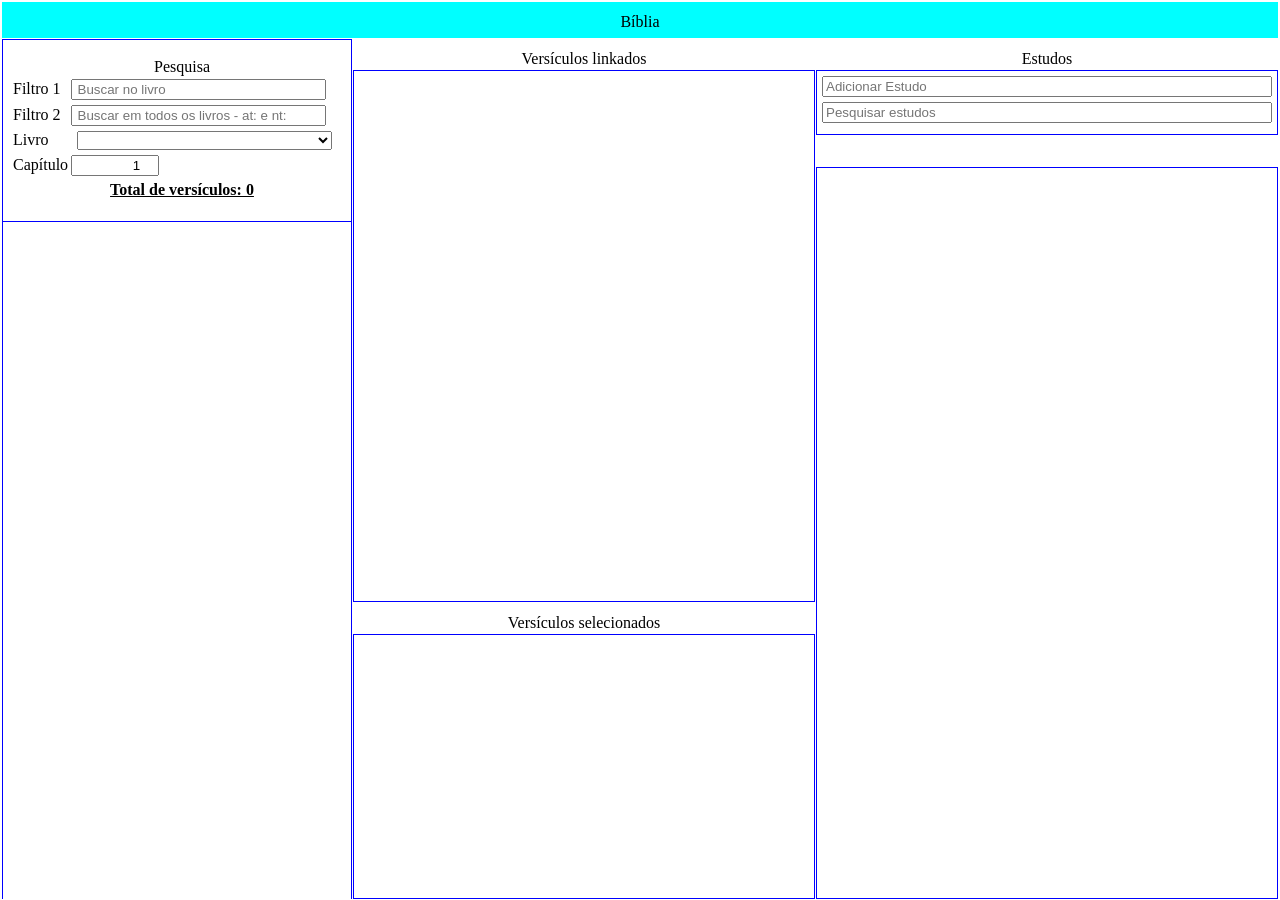
<file: index.html>
<!DOCTYPE html>

<html>
    <head>
        <title>Biblia</title>
        <meta charset="UTF-8">
        <meta name="viewport" content="width=device-width, initial-scale=1.0">
        <link rel="shortcut icon" href="img/logo.png">
        <link href="css/_commom.css" rel="stylesheet" type="text/css"/>
        <link href="css/ViewIndex.css" rel="stylesheet" type="text/css"/>
        <link href="css/ViewPesquisa.css" rel="stylesheet" type="text/css"/>
        <link href="css/ViewVersiculos.css" rel="stylesheet" type="text/css"/>
        <link href="css/ViewEstudos.css" rel="stylesheet" type="text/css"/>
        <link href="css/ViewRowEstudo.css" rel="stylesheet" type="text/css"/>
        <link href="css/ViewRowVersiculo.css" rel="stylesheet" type="text/css"/>
    </head>
    <body>
        <script src="js/tag/TAG.js"></script>
        <script src="js/tag/TAGTools.js"></script>
        <script src="js/api/APIs.js"></script>
        <script src="js/lang/Language.js"></script>
        <script src="js/aspect/Aspect.js"></script>

        <script src="js/view/ViewIndex.js"></script>
        <script src="js/view/ViewPesquisa.js"></script>
        <script src="js/view/ViewVersiculos.js"></script>
        <script src="js/view/ViewEstudos.js"></script>
        <script src="js/view/ViewRowVersiculo.js"></script>
        <script src="js/view/ViewRowEstudo.js"></script>

        
        <script src="js/controller/ControllerIndex.js"></script>

        <script>
            Language.defineLang()
            new ControllerIndex()
        </script>
    </body>
</html>
</file>
<file: css/_commom.css>
@import url("_main.css");
@import url("toast.css");
@import url("Dialog.css");
@import url("Waiter.css");
@import url("buttons_and_loaders.css");
</file>
<file: css/ViewIndex.css>
.ViewIndex_view{
    display: grid;
    grid-template-columns: 35rem 1fr 1fr;
    grid-template-rows: 3.6rem 1fr 2rem;
    grid-template-areas: 
    'ViewIndex_divMenu ViewIndex_divMenu ViewIndex_divMenu'
    'ViewIndex_divPesquisa ViewIndex_divVersiculos ViewIndex_divEstudos'
    'ViewIndex_divPesquisa ViewIndex_divVersiculos ViewIndex_divEstudos';
    height: 99.7vh;
    gap: .1rem;
    font-size: medium;
}

.ViewIndex_divMenu {
    grid-area: ViewIndex_divMenu;
    text-align: center;
    background-color: cyan;
}

.ViewIndex_divPesquisa {
    overflow-y: scroll;
    grid-area: ViewIndex_divPesquisa;
}

.ViewIndex_divVersiculos {
    grid-area: ViewIndex_divVersiculos;
    overflow-y: scroll;
}

.ViewIndex_divEstudos {
    grid-area: ViewIndex_divEstudos;
    overflow-y: scroll;
}

.ViewIndex_txtBiblia {
    position: relative;
    bottom: .5rem;
}
</file>
<file: css/ViewPesquisa.css>
.ViewPesquisa_view{
    border: 1px solid blue;
    display: grid;
    grid-template-columns: 1fr;
    grid-template-rows: 18rem 1fr;
    grid-template-areas:
    'ViewPesquisa_divComandosLivro'
    'ViewPesquisa_divVersiculos';
    height: 100%;
    gap: .1rem;
}

.ViewPesquisa_txtPesquisa{
    text-align: center;
    padding-top: 1rem;
    margin: .3rem;
}

.ViewPesquisa_divComandosLivroTitulo,
.ViewPesquisa_divComandosLivroCapitulo{
    margin-bottom: .5rem;
}

.ViewPesquisa_divComandosLivro{
    padding: .5rem 0 1rem 1rem;
    grid-area: ViewPesquisa_divComandosLivro;

}


.ViewPesquisa_spanLivro, 
.ViewPesquisa_spanCapitulo{
    margin-right: .3rem;
}

.ViewPesquisa_inputSelectLivros{
    margin-left: 2.5rem;
    text-indent: .3rem;
    width: calc(100% - 8.3rem);
    
}

.ViewPesquisa_inputNumeroCapitulo{
    width: 8rem;
    text-align: right;
}

.ViewPesquisa_spanCapitulos{
    padding-left: 1rem;
}

.ViewPesquisa_spanFiltro1,
.ViewPesquisa_spanFiltro2{
    padding-right: 1rem;
}

.ViewPesquisa_inputBuscarNoLivro,
.ViewPesquisa_inputBuscarEmTodosOsLivros{
    width: clamp(8rem, 24.7rem, 100%);
    text-indent: .3rem;
    margin-bottom: .5rem;
    
}

.ViewPesquisa_txtTotalVersiculos{
    margin: .5rem;
    font-weight: bold;
    text-align: center;
    text-decoration: underline;
}

.ViewPesquisa_divVersiculos{
    grid-area: ViewPesquisa_divVersiculos;
    overflow-y: scroll;
    border-top: 1px solid blue;
    text-align: justify;
}
</file>
<file: css/ViewVersiculos.css>
.ViewVersiculos_view{
    display: grid;
    grid-template-columns: 1fr;
    grid-template-rows: 3rem 2fr 3rem 1fr;
    grid-template-areas:
    'ViewVersiculos_txtVersiculosLinkados'
    'ViewVersiculos_divVersiculosLinkados'
    'ViewVersiculos_txtVersiculosSelecionados'
    'ViewVersiculos_divVersiculosSelecionados';
    height: 100%;
    gap: .1rem;
}

.ViewVersiculos_txtVersiculosLinkados{
    grid-area: ViewVersiculos_txtVersiculosLinkados;
}

.ViewVersiculos_txtVersiculosSelecionados{
    grid-area: ViewVersiculos_txtVersiculosSelecionados;

}

.ViewVersiculos_txtVersiculosLinkados,
.ViewVersiculos_txtVersiculosSelecionados{
    text-align: center;
    position: relative;
    bottom: .5rem;
}

.ViewVersiculos_divVersiculosLinkados{
    grid-area: ViewVersiculos_divVersiculosLinkados;
    padding: .5rem;
    border: 1px solid blue;
    text-align: justify;
    overflow-y: scroll;
}

.ViewVersiculos_divVersiculosSelecionados{
    grid-area: ViewVersiculos_divVersiculosSelecionados;
    padding: .5rem;
    border: 1px solid blue;
    text-align: justify;
    overflow-y: scroll;
}
</file>
<file: css/ViewEstudos.css>
.ViewEstudos_view{
    display: grid;
    grid-template-columns: 1fr;
    grid-template-rows: 3rem 6.5rem 3rem 1fr;
    grid-template-areas:
    'ViewEstudos_txtEstudos'
    'ViewEstudos_divComandosEstudos'
    'ViewEstudos_txtErrorAdicionarEstudo'
    'ViewEstudos_divEstudos';
    height: 100%;
    gap: .1rem;
}

.ViewEstudos_txtEstudos{
    grid-area: ViewEstudos_txtEstudos;
    text-align: center;
    position: relative;
    bottom: .5rem;
}

.ViewEstudos_divComandosEstudos{
    display: flex;
    flex-direction: column;
    grid-area: ViewEstudos_divComandosEstudos;
    padding: .5rem;
    border: 1px solid blue;
    gap: .5rem;

}   

.ViewEstudos_txtErrorAdicionarEstudo{
    grid-area: ViewEstudos_txtErrorAdicionarEstudo;
    text-align: center;
    margin: .2rem auto;
    color: red;
}

.ViewEstudos_divEstudos{
    grid-area: ViewEstudos_divEstudos;
    border: 1px solid blue;
}
</file>
<file: css/ViewRowEstudo.css>
.ViewRowEstudo_view{
    padding: .5rem;
}

.ViewRowEstudo_groupActions{
    display: flex;
    gap: .5rem;
    align-items: center;
    margin-right: 1rem;
}

.ViewRowEstudo_view:hover{
    background-color: aquamarine !important;
    color: blue;
}


.ViewRowEstudo_view:nth-child(even){
    background-color: #eee;
}

.ViewRowEstudo_spanVerVersiculos,
.ViewRowEstudo_spanAdicionarVersiculos,
.ViewRowEstudo_spanEditarTitulo,
.ViewRowEstudo_spanExcluirEstudo{
    margin-right: 1rem;
}

.ViewRowEstudo_txtTitulo{
    display: inline-block;
    width: calc(100% - 13rem);
    text-align: justify;
    cursor: pointer;
}

.ViewRowEstudo_formEditarTitulo{
    margin: .5rem auto;

    display: none;
}

.ViewRowEstudo_inputEditarTitulo{
    height: 2.3rem;
    margin-right: .5rem;
    width: calc(100% - 7.2rem);
}

.ViewRowEstudo_hasAnotacao{
    color: green;
}

.ViewRowEstudo_btnSaveTitulo{
    margin-right: 1rem;
}
</file>
<file: css/ViewRowVersiculo.css>
.ViewRowVersiculo_view{
    padding-bottom: 1rem;
    margin-bottom: .5rem;
    padding: 1rem;
}

.ViewRowVersiculo_view:nth-child(even){
    background-color: #eee;
}

.ViewRowVersiculo_view:hover{
    background-color: aquamarine;
}



.ViewRowVersiculo_spanExcluir,
.ViewRowVersiculo_spanEditText,
.ViewRowVersiculo_spanSelecionar{
    position: relative;
    top: .2rem;
}

.ViewRowVersiculo_spanEditText{
    margin-right: 1rem;
}

.ViewRowVersiculo_txtInfo,
.ViewRowVersiculo_txtVersiculo{
    position: relative;
    bottom: .4rem;
}

.ViewRowVersiculo_txtInfo{
    margin-left: 1rem;
}

.ViewRowVersiculo_inputEditText{
    width: calc(100% - 2rem);
    margin: auto;
    height: 6rem;
}

.ViewRowVersiculo_btnEditText{
    
    margin-top: .3rem;
    width: calc(100% - 1.2rem);
}
</file>
